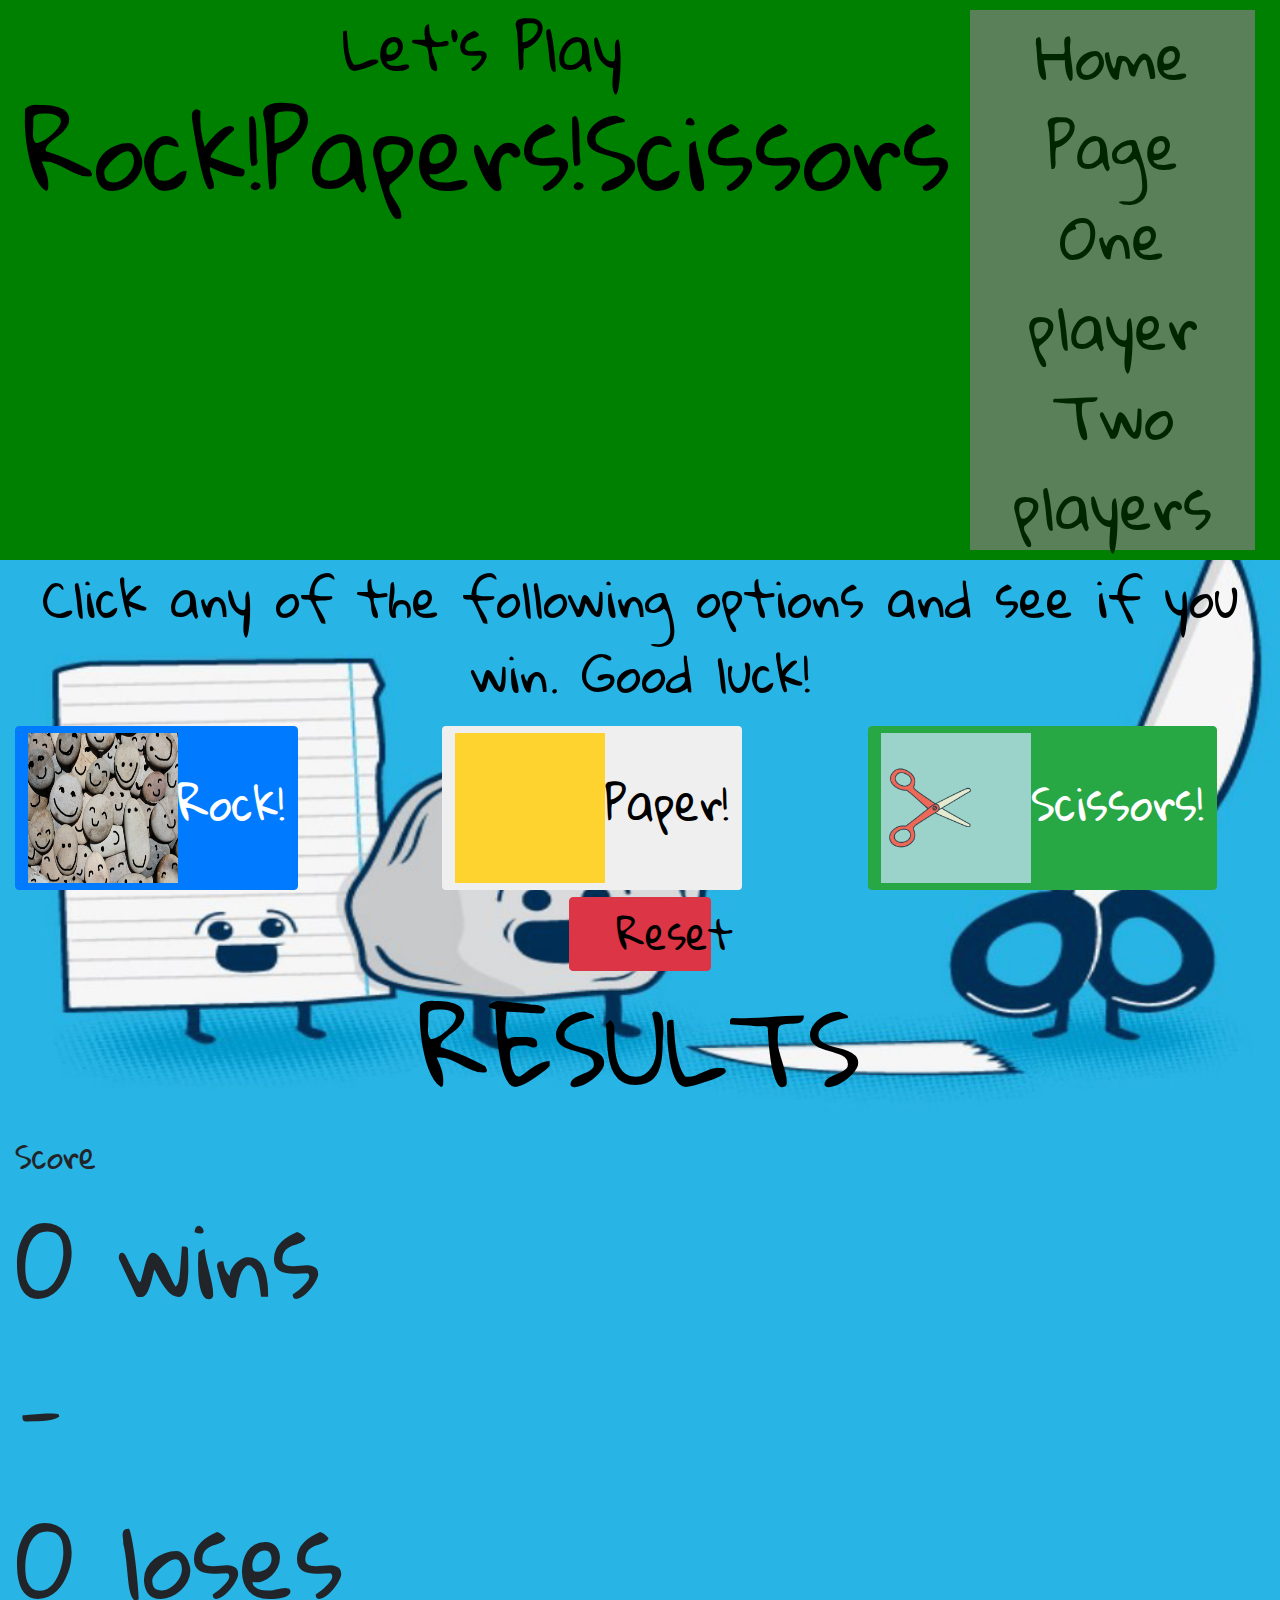
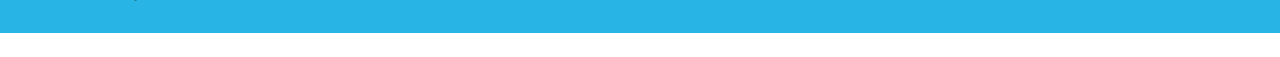
<file: lets-play.html>
<!DOCTYPE html>
<html>

<head>
  <link href="css/jbootstrap.min.css" rel="stylesheet" type="text/css">
  <link href="css/jstyles.css" rel="stylesheet" type="text/css">
  <title>Let's play</title>
</head>

<body>

  <div class="page-header">
    <div class="container-fluid">
      <div class="row">

        <div class="col-md-9">
          <h1 id="font"> Let's Play</h1>
          <h1>Rock!Papers!Scissors</h1>
        </div>
        <div class="col-md-3">
          <ul class="nav navbar-nav navbar-right" id="navbar">
            <li><a href="index.html" id="texto">Home Page</a></li>
            <li><a href="playerVcomp.html" id="texto">One player</a></li>
            <li><a href="player1Vplayer2.html" id="texto">Two  players</a></li>
              </ul>
            </div>
        </div>
  </div>
</div>
</div>
    <p style="font-size:50px;"id="font1">Click any of the following options and see if you win. Good luck!</p>
  <div class="container-fluid">
    <div class="row">
      <div class="col-md-4">
        <button id="btn" class="btn btn-primary" type="button" class="Rock" onclick="play ('rock')"><span id="rockFont"><img src="images/rock2.gif" alt="Rock" id="rock">Rock!</span></button>
      </div>
      <div class="col-md-4">
        <button class="btn btn" type="button" class="Paper" onclick="play('paper')"><span id="paperFont"><img src="images/paper.gif" alt="Paper" id="paper" >Paper!</span></button>
      </div>
      <div class="col-md-4">
        <button class="btn btn-success" type="button" class="Scissors" onclick="play('scissors')"><span id="scissorFont"><img src="images/scissors.gif" alt="scissor" id="scissor" >Scissors!</span></button>
      </div>
    </div>

    <center><button type="reset" class="btn btn-danger" id="reset" onclick="reset()"><span id="reset1"><a href="lets-play.html" id="texto">Reset</a></span></button></center>
    
    <div class="outie">
    <p id="font2"><b>RESULTS</b></p>
    <div id="Result"> </div>
    <p><span id="player"></span> <span id="opponent"></span></p>
    <h2 id="results"></h2>
    <h2>Score</h2>
    <div class="score-num"><span id="wins">0</span> wins</div>
    <div class="score-divider"><span>-</span></div>
    <div class="score-num"><span id="loses">0</span> loses</div>
    </div>
  </div> 
  <script src="js/jquery-3.3.1.js"></script>
  <script src="js/jscripts.js"></script>
  </div>
</body>

</html>
</file>
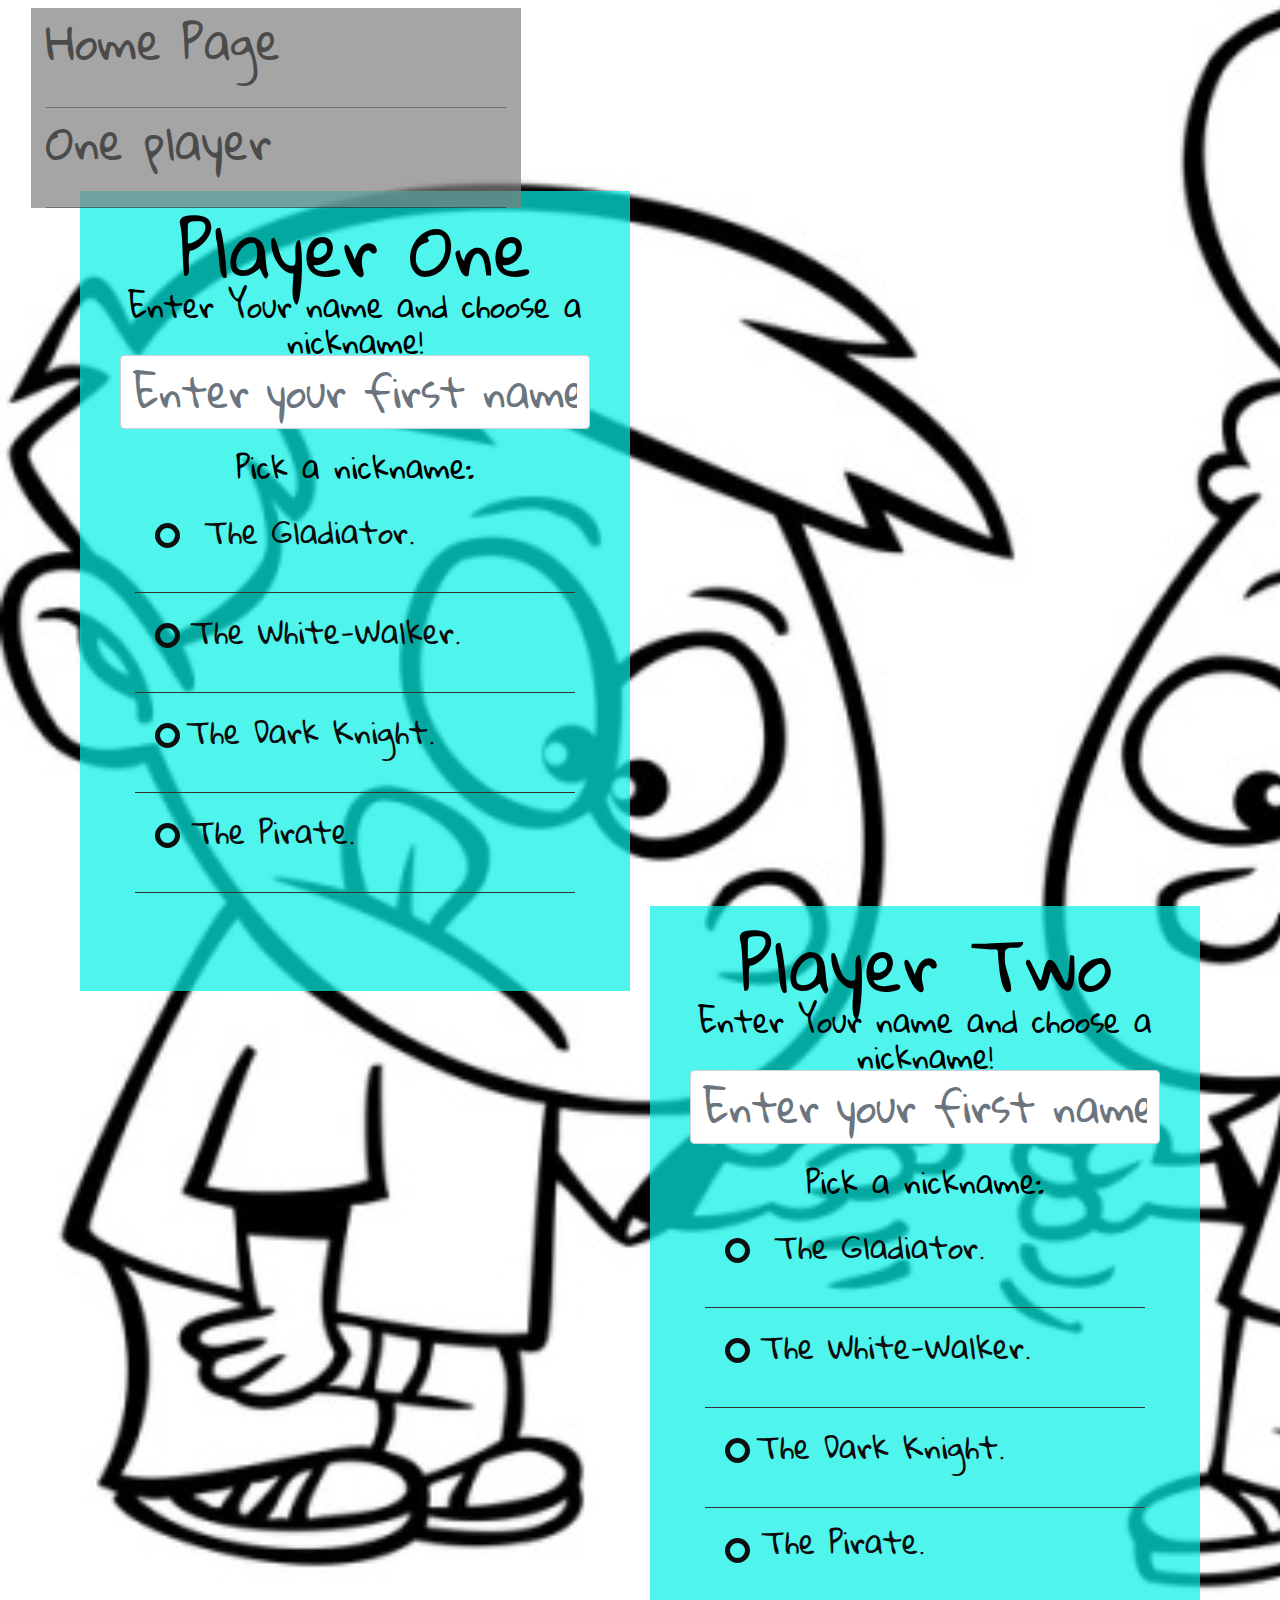
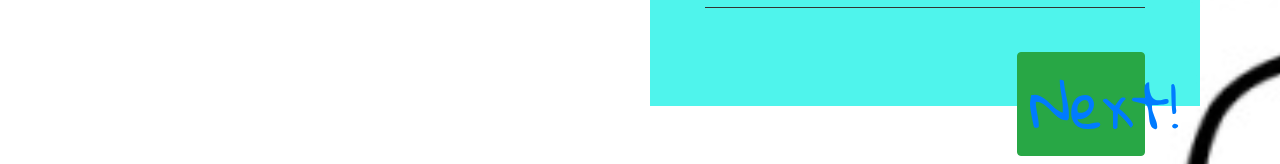
<file: player1Vplayer2.html>
<!DOCTYPE html>
<html>

<head>

  <link href="css/lbootstrap.min.css" rel="stylesheet" type="text/css">
  <link href="css/lstyles2.css" rel="stylesheet" type="text/css">

  <title>Rock - Paper - Scissors</title>
</head>
<body>
  <nav class="navbar navbar-inverse navbar-fixed-top navbar-collapse" id="head-navbar">
    <div class="container-fluid">
      <div>
        <ul class="nav navbar-nav">
          <ul class="nav navbar-nav navbar-right" id="navbar">
            <div class="container-fluid">
            <li><a href="index.html" id="texto">Home Page</a></li>
            <li><a href="playerVcomp.html" id="texto">One player</a></li>
        </ul>
      </div>
    </div>
  </nav>
    <div class="Login-box1">
           <h2>Player One</h2>
       <h3 style="font-size:30px;">Enter Your name and choose a nickname!  </h3>
       <div class="form-group">
        <label for="new-first-name"></label>
        <input type="text" class="form-control" id="new-first-name" placeholder="Enter your first name ;)..." required style="
        font-size: 40px;
    ">
      </div>
        <div class="container">

            <h2 style="font-size: 30px; margin-top: 20px;">Pick a nickname: </h2>

          <ul>
          <li>
            <input type="radio" id="f-option" name="selector">
            <label for="f-option" style="
            padding-top: 1px;
            margin-top: 15px;
            margin-left: -147px;
            font-size:30px;

        ">The Gladiator.</label>

            <div class="check"></div>
          </li>

          <li>
            <input type="radio" id="s-option" name="selector">
            <label for="s-option" style="
            padding-top: 1px;
            margin-top: 15px;
            margin-left: -114px;
            font-size:30px;
        " >The White-Walker.</label>

            <div class="check"><div class="inside"></div></div>
          </li>


          <li>
            <input type="radio" id="t-option" name="selector">
            <label for="t-option" style="
            padding-top: 1px;
            margin-top: 15px;
            margin-left: -145px;
            font-size:30px;
        ">The Dark Knight.</label>

            <div class="check"><div class="inside"></div></div>
          </li>

          <li>
            <input type="radio" id="p-option" name="selector">
            <label for="p-option" style="
            padding-top: 1px;
            margin-top: 15px;
            margin-left: -220px;
            font-size:30px;
        ">The Pirate.</label>

            <div class="check"><div class="inside"></div></div>
          </li>
        </ul>
        </div>
    </div>
    <div class="Login-box2">
        <h2>Player Two</h2>
      <h3 style="font-size:30px;">Enter Your name and choose a nickname!  </h3>
      <div class="form-group">
       <label for="new-first-name"></label>
       <input type="text" class="form-control" id="new-first-name" placeholder="Enter your first name ;)..." required style="
       font-size: 40px;
   ">
     </div>
       <div class="container">

           <h2 style="font-size: 30px; margin-top: 20px;">Pick a nickname: </h2>

         <ul>
         <li>
           <input type="radio" id="f-option2" name="selector">
           <label for="f-option2" style="
           padding-top: 1px;
           margin-top: 15px;
           margin-left: -147px;
           font-size:30px;
       ">The Gladiator.</label>

           <div class="check"></div>
         </li>

         <li>
           <input type="radio" id="s-option2" name="selector">
           <label for="s-option2" style="
           padding-top: 1px;
           margin-top: 15px;
           margin-left: -114px;
           font-size:30px;
       " >The White-Walker.</label>

           <div class="check"><div class="inside"></div></div>
         </li>


         <li>
           <input type="radio" id="t-option2" name="selector">
           <label for="t-option2" style="
           padding-top: 1px;
           margin-top: 15px;
           margin-left: -145px;
           font-size:30px;
       ">The Dark Knight.</label>

           <div class="check"><div class="inside"></div></div>
         </li>

         <li>
           <input type="radio" id="p-option2" name="selector">
           <label for="p-option2" style="
           padding-top: 1px;
           margin-top: 15x;
           margin-left: -220px;
           font-size:30px;
       ">The Pirate.</label>

           <div class="check"><div class="inside"></div></div>
         </li>
       </ul>
       <button class="btn btn-success" type="submit" style="
margin-left: 312px;
width: 10vw;
font-size: 60px;
margin-top: 44px;
"><a href="Rock-Paper-Scissors.html">Next!</a></button>
       </div>
   </div>



  <script src="js/jquery-3.3.1.js"></script>
  <script src="js/lscripts.js"></script>
 </body>

</html>
</file>
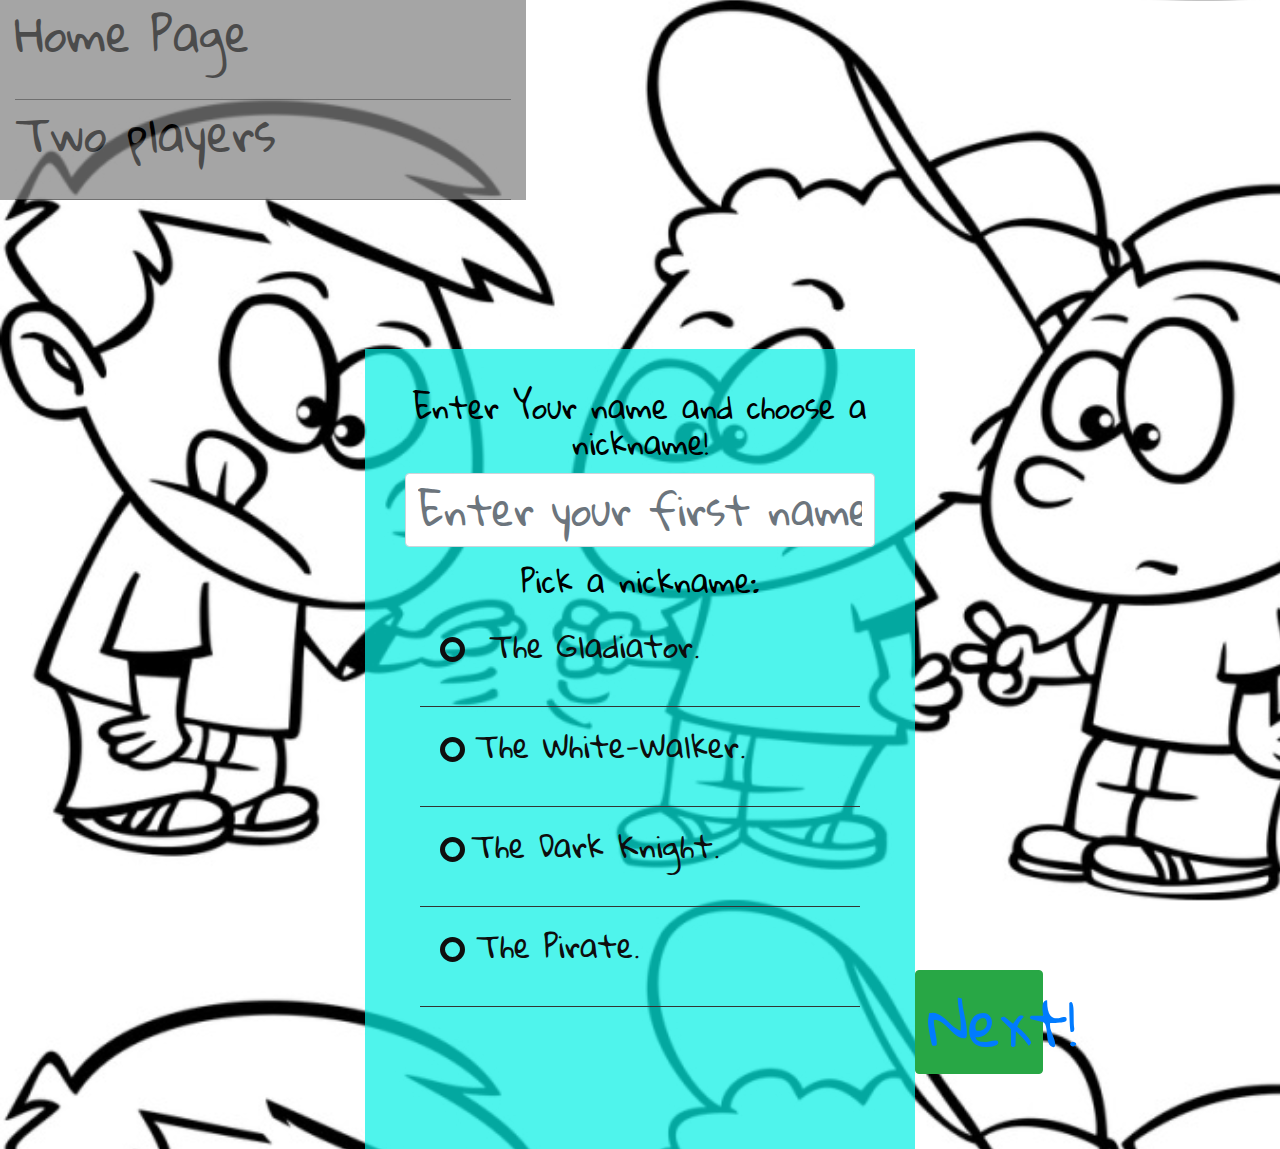
<file: playerVcomp.html>
<!DOCTYPE html>
<html>

<head>

  <link href="css/lbootstrap.min.css" rel="stylesheet" type="text/css">
  <link href="css/lstyles.css" rel="stylesheet" type="text/css">

  <title>Rock - Paper - Scissors</title>
</head>
<body>
  <ul class="nav navbar-nav navbar-right" id="navbar">
    <div class="container-fluid">
  <li><a href="index.html"  id="texto">Home Page</a></li>
    <li><a href="player1Vplayer2.html"  id="texto">Two  players</a></li>
</ul>
</div>
    <div class="Login-box">
       <h3 style="font-size:30px;">Enter Your name and choose a nickname!  </h3>
       <form id="name">
       <div class="form-group">
        <label for="new-first-name"></label>
        <input type="text" class="form-control" id="new-first-name" placeholder="Enter your first name ;)..." required style="
        font-size: 40px;
    ">
      </div>
      </form>
        <div class="container">

            <h2 style="font-size: 30px;">Pick a nickname: </h2>

          <ul>
          <li>
            <input class="Glad" type="radio" id="f-option" name="selector">
            <label for="f-option" style="
            padding-top: 1px;
            margin-top: 15px;
            margin-left: -147px;
            font-size:30px;
        ">The Gladiator.</label>

            <div class="check"></div>
          </li>

          <li>
            <input type="radio" id="s-option" name="selector">
            <label for="s-option" style="
            padding-top: 1px;
            margin-top: 15px;
            margin-left: -114px;
            font-size:30px;
        " >The White-Walker.</label>

            <div class="check"><div class="inside"></div></div>
          </li>


          <li>
            <input type="radio" id="t-option" name="selector">
            <label for="t-option" style="
            padding-top: 1px;
            margin-top: 15px;
            margin-left: -145px;
            font-size:30px;
        ">The Dark Knight.</label>

            <div class="check"><div class="inside"></div></div>
          </li>

          <li>
            <input type="radio" id="p-option" name="selector">
            <label for="p-option" style="
            padding-top: 1px;
            margin-top: 15px;
            margin-left: -220px;
            font-size:30px;
        ">The Pirate.</label>

            <div class="check"><div class="inside"></div></div>

          </li>
        </ul>
<button class="btn btn-success" id="next" type="submit" value="submit" style="
margin-left: 495px;
width: 10vw;
font-size: 60px;
margin-top: -101px;
"><a href="Rock-Paper-Scissors.html">Next!</a></button>
        </div>
    </div>



  <script src="js/jquery-3.3.1.js"> </script>
  <script src="js/lscripts.js"></script>
 </body>

</html>
</file>
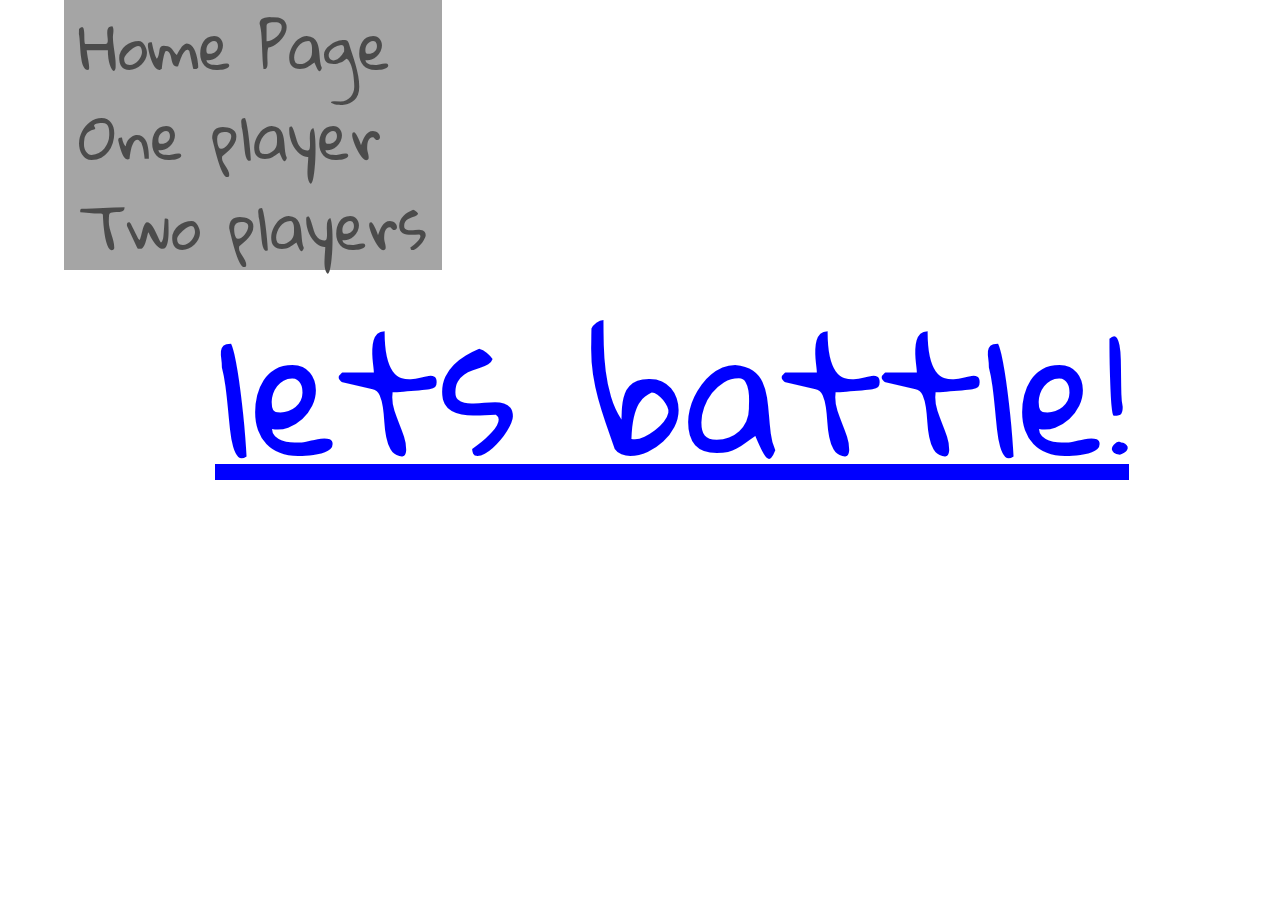
<file: Rock-Paper-Scissors.html>
<!DOCTYPE html>
<html>

<head>
  <link href="css/abootstrap.min.css" rel="stylesheet" type="text/css">
  <link href="css/astyles.css" rel="stylesheet" type="text/css">

  <title>Rock-Paper-Scissors</title>
</head>
<div class="container-fluids" class="body">


  <body id="imagesSlider">
    <ul class="nav navbar-nav navbar-right" id="navbar">
      <div class="container-fluid">
      <li><a href="index.html" id="texto">Home Page</a></li>
      <li><a href="playerVcomp.html" id="texto">One player</a></li>
      <li><a href="player1Vplayer2.html" id="texto">Two  players</a></li>
        </ul>
      </div>

    <div class="flexbox">
      <a href="lets-play.html" id="text"><strong>lets battle!</strong></a>
    </div>
    <div class="container">
      <div class="col-md-6">
      </div>

      <div class="col-md-6">

      </div>

    </div>


    <script src="js/jquery-3.3.1.js"></script>
    <script src="js/ascripts.js"></script>
  </body>

</html>
</file>
<file: css/jstyles.css>
@font-face {
  src: url("../fonts/fonty.ttf");
  font-family: fonty;
}

.page-header {
  text-align: center;
  padding: 10px;
  background-color: green;
  margin-top: 0;
}

body {
  font-family: fonty;
  font-size: 50px;
}
#navbar {
  display: flex;
  display:inline-block;
  font-size: 60px;
  background-color: grey;
  opacity: 0.7;
  color: black;
  align-items: flex-start;
}
#texto{
  color: black;
}

#font {
  font-size: 60px;
}

#paperFont {
  font-size: 45px;
}

#scissorFont {
  font-size: 45px;
}

h1 {
  color: cyan;
  font-weight: lighter;
  font-size: 75px;
  text-align: center;
}

#font1 {
  text-align: center;
  color: blue;
  font-size: 55px;
  font-weight: lighter;
}

#font2 {
  >>>>>>>950efade5b085e6e99a2229ab868251a3d81c599 text-align: center;
  color: black;
  font-size: 85px;
  font-weight: lighter;
}

#rockFont {
  font-size: 45px;
}

#paperFont {
  font-size: 45px;
}

#scissorFont {
  font-size: 45px;
}

h1 {
  color: black;
  font-weight: lighter;
  font-size: 100px;
  text-align: center;
}

#font1 {
  text-align: center;
  color: black;
  font-size: 100px;
  font-weight: lighter;
}

#font2 {
  text-align: center;
  color: black;
  font-size: 100px;
}

#reset1 {
  align-items: center;
  font-size: 100px;
  justify-content: center;
  margin-left: 30%
}

body {
  background-image: url("../images/imag.jpg");
  background-repeat: no-repeat;
  background-position: center;
  background-size: cover;
  opacity: 1;
}

#rock {
  height: 60%;
  width: 60%;
  opacity: 1;
}

#paper {
  height: 60%;
  width: 60%;
  opacity: 1;
}

#scissor {
  height: 60%;
  width: 60%;
  opacity: 1;
}

#reset1 {
  color: #000000;
  font-size: 40px
}

body {
  background-image: url("../images/imag.jpg");
  background-repeat: no-repeat;
  background-position: center;
  background-size: cover;
  opacity: 1;
}

#rock {
  height: 150px;
  width: 150px;
  opacity: 1;
}

#paper {
  height: 150px;
  width: 150px;
  opacity: 1;
}

#scissor {
  height: 150px;
  width: 150px;
  opacity: 1;
}

.output-box {
  overflow: auto;
  box-shadow: 0 0 5px 5px white;
  background-color: #406DE7;
  width: 40%;
  height: 20vh;
  margin-left: 30%;
}
.outie{
  font-size: 100px;
}
#results{
  font-size: 100px;
}
</file>
<file: css/lstyles2.css>
@font-face{
    src:url("../fonts/fonty.ttf"); 
    font-family:fonty;
  }
  
  body{
      background-image: url("../images/image2.jpg");
      background-image: no-repeat center center fixed;
      -webkit-background-size: cover;
      -moz-background-size: cover;
      -o-background-size: cover;
      background-size: cover;
      font-family: fonty;
      height: 100vh;
      font-size: 25px;
    }
    #navbar {
      display:inline-block;
      font-size: 60px;
      background-color: grey;
      opacity: 0.7;
      color: black;
    }
    #texto{
  color: black;
  }
  
    .Login-box1 {
        float: left;
      width: 550px;
      height: 800px;
      background: rgba(4, 240, 228, 0.7);
      padding: 40px;
      color: black;
      margin: 80px;
      margin-top: 40px;
      text-align: center;
      font-family: fonty;
    }
    .Login-box2 {
        float: right;
        width: 550px;
        height: 800px;
        background: rgba(4, 240, 228, 0.7);
        padding: 40px;
        color: black;
        margin: 80px;
        margin-top: 40px;
        text-align: center;
        font-family: fonty;
      }
  
    .Login-box1, h3 {
      font-weight: 900;
      color: rgb(0, 0, 0);
      font-size: 150%;
      font-size: 76px;
      font-weight: 300;
      margin-top: -10px;
    margin-bottom: -60px;
    }

    .Login-box2, h3 {
        font-weight: 900;
        color: rgb(0, 0, 0);
        font-size: 150%;
        font-size: 76px;
        font-weight: 300;
        margin-top: -10px;
      margin-bottom: -60px;
      }
  
    label[placeholder], [placeholder], *[placeholder] {
      color: rgb(38, 0, 255) !important;
  }
  
  .container ul{
      list-style: none;
      margin: 0;
      padding: 0;
        overflow: auto;
    }
  
    ul li{
      color: rgb(14, 13, 13);
      display: block;
      position: relative;
      float: left;
      width: 100%;
      height: 100px;
        border-bottom: 1px solid #333;
        font-family: fonty;
        font-size: 45px;
        }
  
    ul li input[type=radio]{
      position: absolute;
      visibility: hidden;
    }
  
    ul li label{
      display: block;
      position: relative;
      font-weight: 250;
      font-size: 1.30em;
      padding: 25px 25px 25px 80px;
      margin: 10px auto;
      height: 25px;
      z-index: 9;
      cursor: pointer;
      -webkit-transition: all 0.25s linear;
    }
  
    ul li:hover label{
        color: rgb(224, 153, 153);
    }
  
    ul li .check{
      display: block;
      position: absolute;
      border: 5px solid rgb(15, 15, 15);
      border-radius: 100%;
      height: 25px;
      width: 25px;
      top: 30px;
      left: 20px;
        z-index: 5;
        transition: border .25s linear;
        -webkit-transition: border .25s linear;
    }
  
    ul li:hover .check {
      border: 5px solid rgb(8, 8, 8);
    }
  
    ul li .check::before {
      display: block;
      position: absolute;
        content: '';
      border-radius: 50%;
      height: 15px;
      width: 15px;
      top: 0px;
        left: 0px;
      margin: auto;
        transition: background 0.25s linear;
        -webkit-transition: background 0.25s linear;
    }
  
    input[type=radio]:checked ~ .check {
      border: 5px solid rgb(12, 12, 12);
    }
  
    input[type=radio]:checked ~ .check::before{
      background: rgb(12, 12, 12);
    }
  
    input[type=radio]:checked ~ label{
      color: rgb(10, 10, 10);
    }
    .form-group{
      margin-top: -110px
    }
    .form.control{
      font-size: 45px;
    }
    .Login-box1, h2 {
    font-size: 70px;
    margin-top: -25px;
    }
    .Login-box2, h2 {
        font-size: 70px;
        margin-top: -25px;
        }
</file>
<file: css/lstyles.css>
@font-face{
  src:url("../fonts/fonty.ttf");
  font-family:fonty;
}

body{
    background-image: url("../images/image2.jpg");
    background-image: no-repeat center center fixed;
    -webkit-background-size: cover;
    -moz-background-size: cover;
    -o-background-size: cover;
    background-size: cover;
    font-family: fonty;
    height: 100vh;
    font-size: 25px;
  }

  .Login-box {
    width: 550px;
    height: 800px;
    background: rgba(4, 240, 228, 0.7);
    padding: 40px;
    color: black;
    margin: 0 auto;
    margin-top: 140px;
    text-align: center;
    font-family: fonty;
  }

  .Login-box, h3 {
    font-weight: 900;
    color: rgb(0, 0, 0);
    font-size: 150%;
    font-size: 76px;
    font-weight: 300;
  }

  label[placeholder], [placeholder], *[placeholder] {
    color: rgb(38, 0, 255) !important;
}

.container ul{
    list-style: none;
    margin: 0;
    padding: 0;
      overflow: auto;
  }
  #navbar {
    display:inline-block;
    font-size: 60px;
    background-color: grey;
    opacity: 0.7;
    color: black;
  }
  #texto{
color: black;
}

  ul li{
    color: rgb(14, 13, 13);
    display: block;
    position: relative;
    float: left;
    width: 100%;
    height: 100px;
      border-bottom: 1px solid #333;
      font-family: fonty;
      font-size: 45px;
      }

  ul li input[type=radio]{
    position: absolute;
    visibility: hidden;
  }

  ul li label{
    display: block;
    position: relative;
    font-weight: 250;
    font-size: 1.30em;
    padding: 25px 25px 25px 80px;
    margin: 10px auto;
    height: 25px;
    z-index: 9;
    cursor: pointer;
    -webkit-transition: all 0.25s linear;
  }

  ul li:hover label{
      color: rgb(224, 153, 153);
  }

  ul li .check{
    display: block;
    position: absolute;
    border: 5px solid rgb(15, 15, 15);
    border-radius: 100%;
    height: 25px;
    width: 25px;
    top: 30px;
    left: 20px;
      z-index: 5;
      transition: border .25s linear;
      -webkit-transition: border .25s linear;
  }

  ul li:hover .check {
    border: 5px solid rgb(8, 8, 8);
  }

  ul li .check::before {
    display: block;
    position: absolute;
      content: '';
    border-radius: 50%;
    height: 15px;
    width: 15px;
    top: 0px;
      left: 0px;
    margin: auto;
      transition: background 0.25s linear;
      -webkit-transition: background 0.25s linear;
  }

  input[type=radio]:checked ~ .check {
    border: 5px solid rgb(12, 12, 12);
  }

  input[type=radio]:checked ~ .check::before{
    background: rgb(12, 12, 12);
  }

  input[type=radio]:checked ~ label{
    color: rgb(10, 10, 10);
  }
  .form-group{
    margin-top: -110px
  }
  .form.control{
    font-size: 45px;
  }
</file>
<file: css/astyles.css>
@font-face {
  src: url(../fonts/fonty.ttf);
  font-family: fonty;
}

#text {
  font-family: fonty;
  font-size: 160px;
  color: blue;
  text-decoration: underline;
  font-weight: lighter;
}

body {
  background-size: cover;
  font-size: 60px;
  font-family: fonty;
  image-resolution: from-image;
  padding-left: 5%;
  border: 0%;
  height: 100vh;
  background-repeat: no-repeat;
}
#navbar {
  display:inline-block;
  font-size: 60px;
  background-color: grey;
  opacity: 0.7;
  color: black;
}
#texto{
  color: black;
}
.flexbox {
  display: flex;
  justify-content: center;
  align-items: flex-end;
}
</file>
